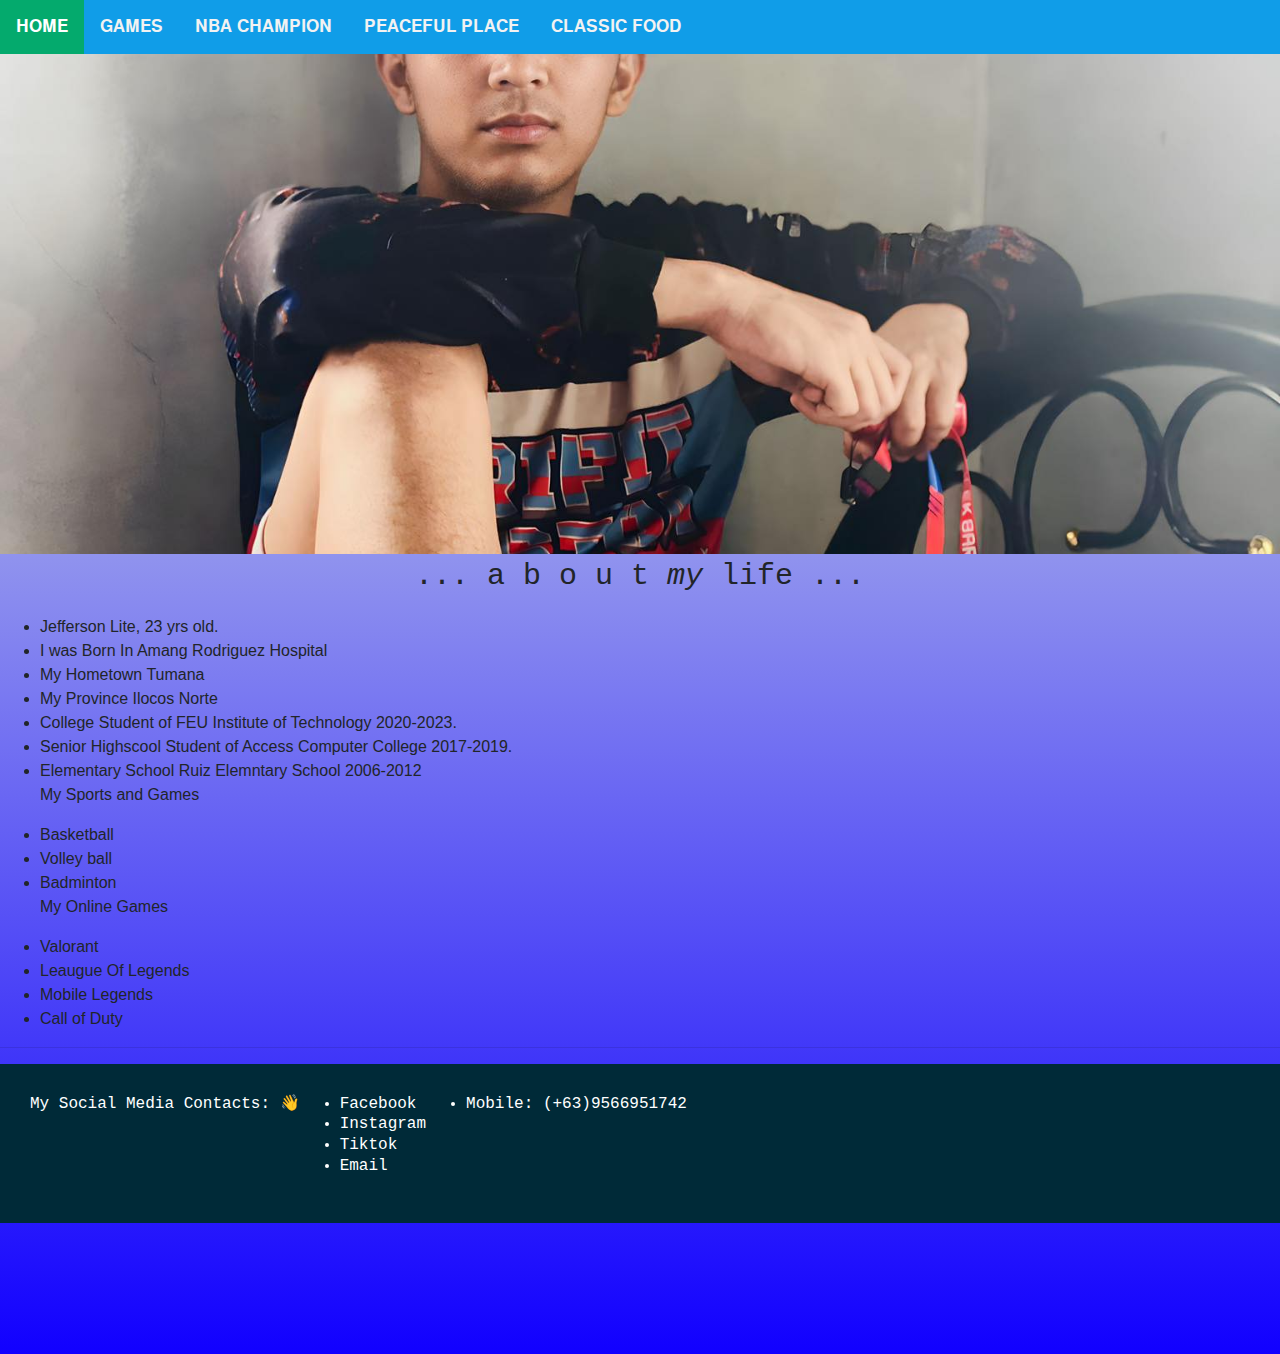
<file: index.html>
<!DOCTYPE html>
<html>
	<head>
		<link rel="stylesheet" href="https://maxcdn.bootstrapcdn.com/bootstrap/4.5.2/css/bootstrap.min.css">
		<link rel="stylesheet" type="text/css" href="Style.css">	
	</head>
<body>

			<div class="topnav" id="myTopnav">
				  <a href=index.html class="active">𝐇𝐎𝐌𝐄</a>
				  <a href=jimby.html>𝐆𝐀𝐌𝐄𝐒</a>
				  <a href=lite.html >𝐍𝐁𝐀 𝐂𝐇𝐀𝐌𝐏𝐈𝐎𝐍</a>
				  <a href=jeffy.html>𝐏𝐄𝐀𝐂𝐄𝐅𝐔𝐋 𝐏𝐋𝐀𝐂𝐄</a>
				  <a href=natoy.html> 𝐂𝐋𝐀𝐒𝐒𝐈𝐂 𝐅𝐎𝐎𝐃 </a>  

				
			</div>
		<div class="bg-image">
			<div class="bg-text">
				
			</div>
		</div>
		
		<div id="gradient">
		<p style="font-size:30px" align="center" id ="about">... a b o u t <em>my</em> life ...</p>
			<div >
				<ul>
					<li >Jefferson Lite, 23 yrs old. </li>
					<li >I was Born In Amang Rodriguez Hospital</li>
					<li >My  Hometown  Tumana </li>
					<li >My Province Ilocos Norte</li>
					
					
					<li>College Student of FEU Institute of Technology 2020-2023.</li>
					<li>Senior Highscool Student of Access Computer College 2017-2019.</li>
					<li>Elementary School Ruiz Elemntary School 2006-2012</li>
					
					
					
					
					<p> My Sports and Games 	</p>
					
					
					<li>Basketball</li>
					<li>Volley ball</li>	
					<li>Badminton</li>
					<p>My Online Games </p>
					<li>Valorant</li>
					<li>Leaugue Of Legends</li>
					<li>Mobile Legends</li>
					<li>Call of Duty</li>
				</ul>
			</div>
		<hr></hr>
		<footer>
			<div>
			  <p>My Social Media Contacts: 👋	</p>
			  
			</div>
			<div>
			  <ul id="footer">
				<li><a href="https://www.facebook.com/jefferson.lite.7?mibextid=LQQJ4d" id="footer" >Facebook</a></li>
				<li><a href="https://instagram.com/jl_2146?igshid=OGQ5ZDc2ODk2ZA==" id="footer">Instagram</a></li>
				<li><a href="https://www.tiktok.com/@jl_2146?_t=8fpOpTw7nNq&_r=1"id="footer">Tiktok</a></li>
				<li><a href="https://Jeffersonlite096@gmail.com " id="footer">Email</a></li>
				
			  </ul>
			</div>
				<div>
				  <ul id="footer">
					
					<li><a>Mobile: (+63)9566951742</a></li>
				  </ul>
				</div>
		</footer>
		<div>
			<script src="https://code.jquery.com/jquery-3.5.1.slim.min.js"></script>
			<script src="https://cdn.jsdelivr.net/npm/@popperjs/core@2.5.3/dist/umd/popper.min.js"></script>
			<script src="https://maxcdn.bootstrapcdn.com/bootstrap/4.5.2/js/bootstrap.min.js"></script>
</body>
</file>
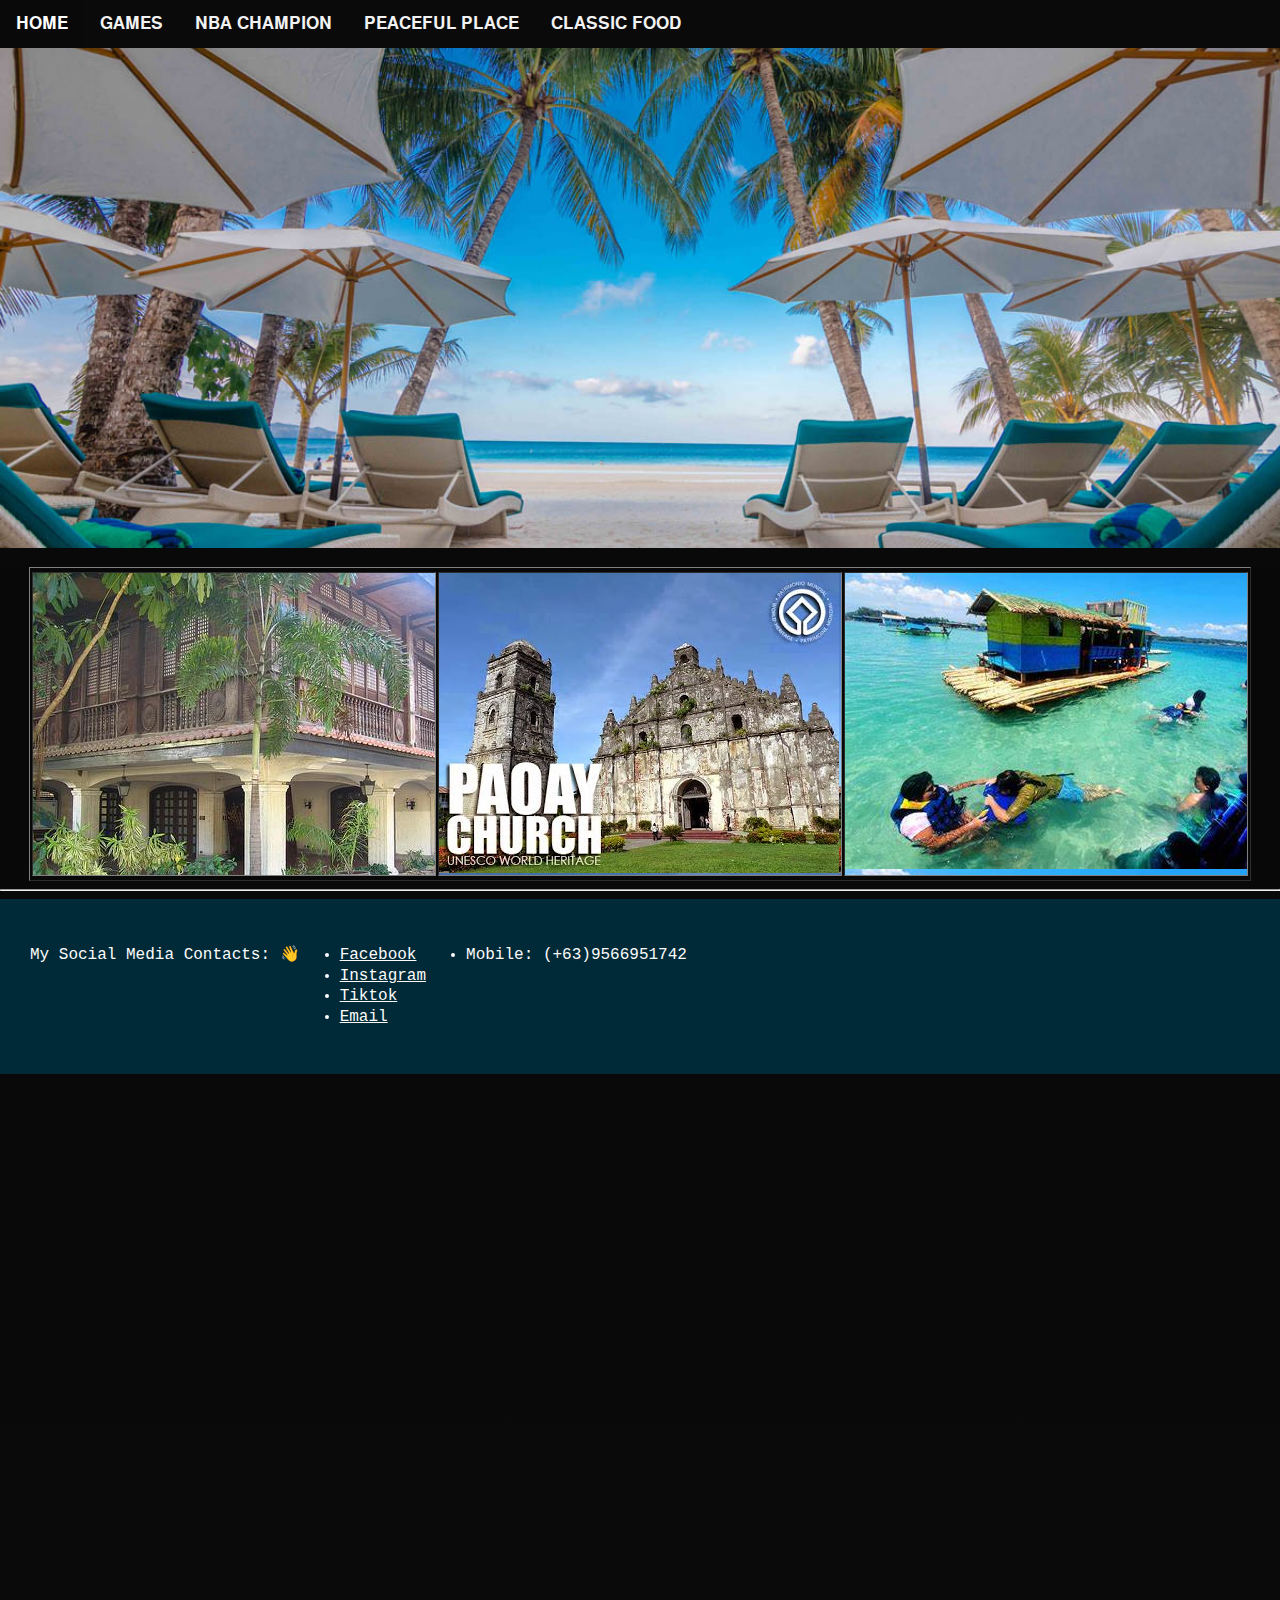
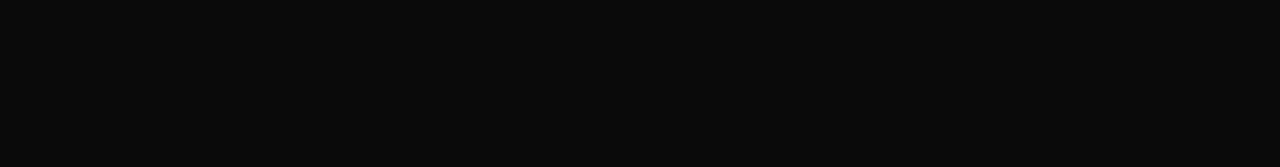
<file: jeffy.html>
<!DOCTYPE html>
<html>
	<head>
			<style>
			body {
			margin: 0;
			font-family: Arial, Helvetica, sans-serif;
			background-color:rgb(9, 9, 9);
		
			}
			 
			.bg-image {
			background-image: url("img/henan.jpg");
			background-color: #0c0000;
			height: 500px;
			background-position: center;
			background-repeat: no-repeat;
			background-size: cover;
			position: relative;
			}
			 
			.bg-text {
			text-align: center;
			position: absolute;
			top: 50%;
			left: 50%;
			transform: translate(-50%, -50%);
			color: rgb(76, 183, 218);
			}
			
	
			#gradient {
			  height: 1200px;
			  background-color:#67a7c7;
			  background-image: linear-gradient(rgb(8, 8, 8), rgb(10, 10, 10));
			}	
				
			</style>
			<style>
				/* Add a black background color to the top navigation */
			.topnav {
			  background-color: #0a0a0a;
			  overflow: hidden;
			}

			/* Style the links inside the navigation bar */
			.topnav a {
			  float: left;
			  display: block;
			  color: #f2f2f2;
			  text-align: center;
			  padding: 14px 16px;
			  text-decoration: none;
			  font-size: 17px;
			}

			/* Change the color of links on hover */
			.topnav a:hover {
			  background-color: #ddd;
			  color: black;
			}

			/* Add an active class to highlight the current page */
			.topnav a.active {
			  background-color: #090909;
			  color: white;
			}

			/* Hide the link that should open and close the topnav on small screens */
			.topnav .icon {
			  display: none;
			}
			</style>
			
			<style>
			footer {
			 
			  padding: 30px;
			  color: rgb(253, 252, 252);
		
			  
			  display: flex;
			  width: 100%;
			  background-color: #002a38;
			  line-height: 1.3;
			  font-family: Menlo, monospace;
			  	  
			}
			#footer {
		
			color:rgb(252, 251, 251);
			 
			}	
			#about{
			
			 font-family: Menlo, monospace;
			}
			#link {
		
			color:#090909;
			 
			}

			#table {
			
			background-repeat: no-repeat;

			
			}
			</style>
	</head>
<body>

			<div class="topnav" id="myTopnav">
				<a href=index.html class="active">𝐇𝐎𝐌𝐄</a>
				<a href=jimby.html>  𝐆𝐀𝐌𝐄𝐒</a>
				<a href=lite.html >𝐍𝐁𝐀 𝐂𝐇𝐀𝐌𝐏𝐈𝐎𝐍 </a>
                <a href=jeffy.html>𝐏𝐄𝐀𝐂𝐄𝐅𝐔𝐋 𝐏𝐋𝐀𝐂𝐄</a>
                <a href=natoy.html>𝐂𝐋𝐀𝐒𝐒𝐈𝐂 𝐅𝐎𝐎𝐃</a>  
</div>
		<div class="bg-image">
			<div class="bg-text">
				
			</div>
		</div>
		
		<div id="gradient">
		
			<div >
			
				<h3></h3>
				<table border=1 id="table" align="center">
					<tr>

					</tr>
					<tr>
						
                        
                        
                        <td  height ="300" width ="400"  style="background-image: url('img/tahanan.jpg');"</td>
					
						<td  height ="300" width ="400"  style="background-image: url('img/paoay.jpg');"</td>
						<td  height ="300" width ="400"  style="background-image: url('img/little.jpg');"</td>


                    </tr>
					<tr>
						

					</tr>
				</table>

			</div>
		<hr></hr>
		
        
        
        <footer>
			<div>
			  <p>My Social Media Contacts: 👋	</p>
			  <p><a href="macirba.com" id="footer" /a></p>
			</div>
			<div>
			  <ul id="footer">
				<li><a href="https://www.facebook.com/jefferson.lite.7?mibextid=LQQJ4d" id="footer" >Facebook</a></li>
				<li><a href="https://instagram.com/jl_2146?igshid=OGQ5ZDc2ODk2ZA==" id="footer">Instagram</a></li>
				<li><a href="https://www.tiktok.com/@jl_2146?_t=8fpOpTw7nNq&_r=1"id="footer">Tiktok</a></li>
				<li><a href="https://Jeffersonlite096@gmail.com " id="footer">Email</a></li>
				
			  </ul>
			</div>
				<div>
				  <ul id="footer">
					
					<li><a>Mobile: (+63)9566951742</a></li>
				  </ul>
				</div>
		</footer>
		<div>
</body>
</file>
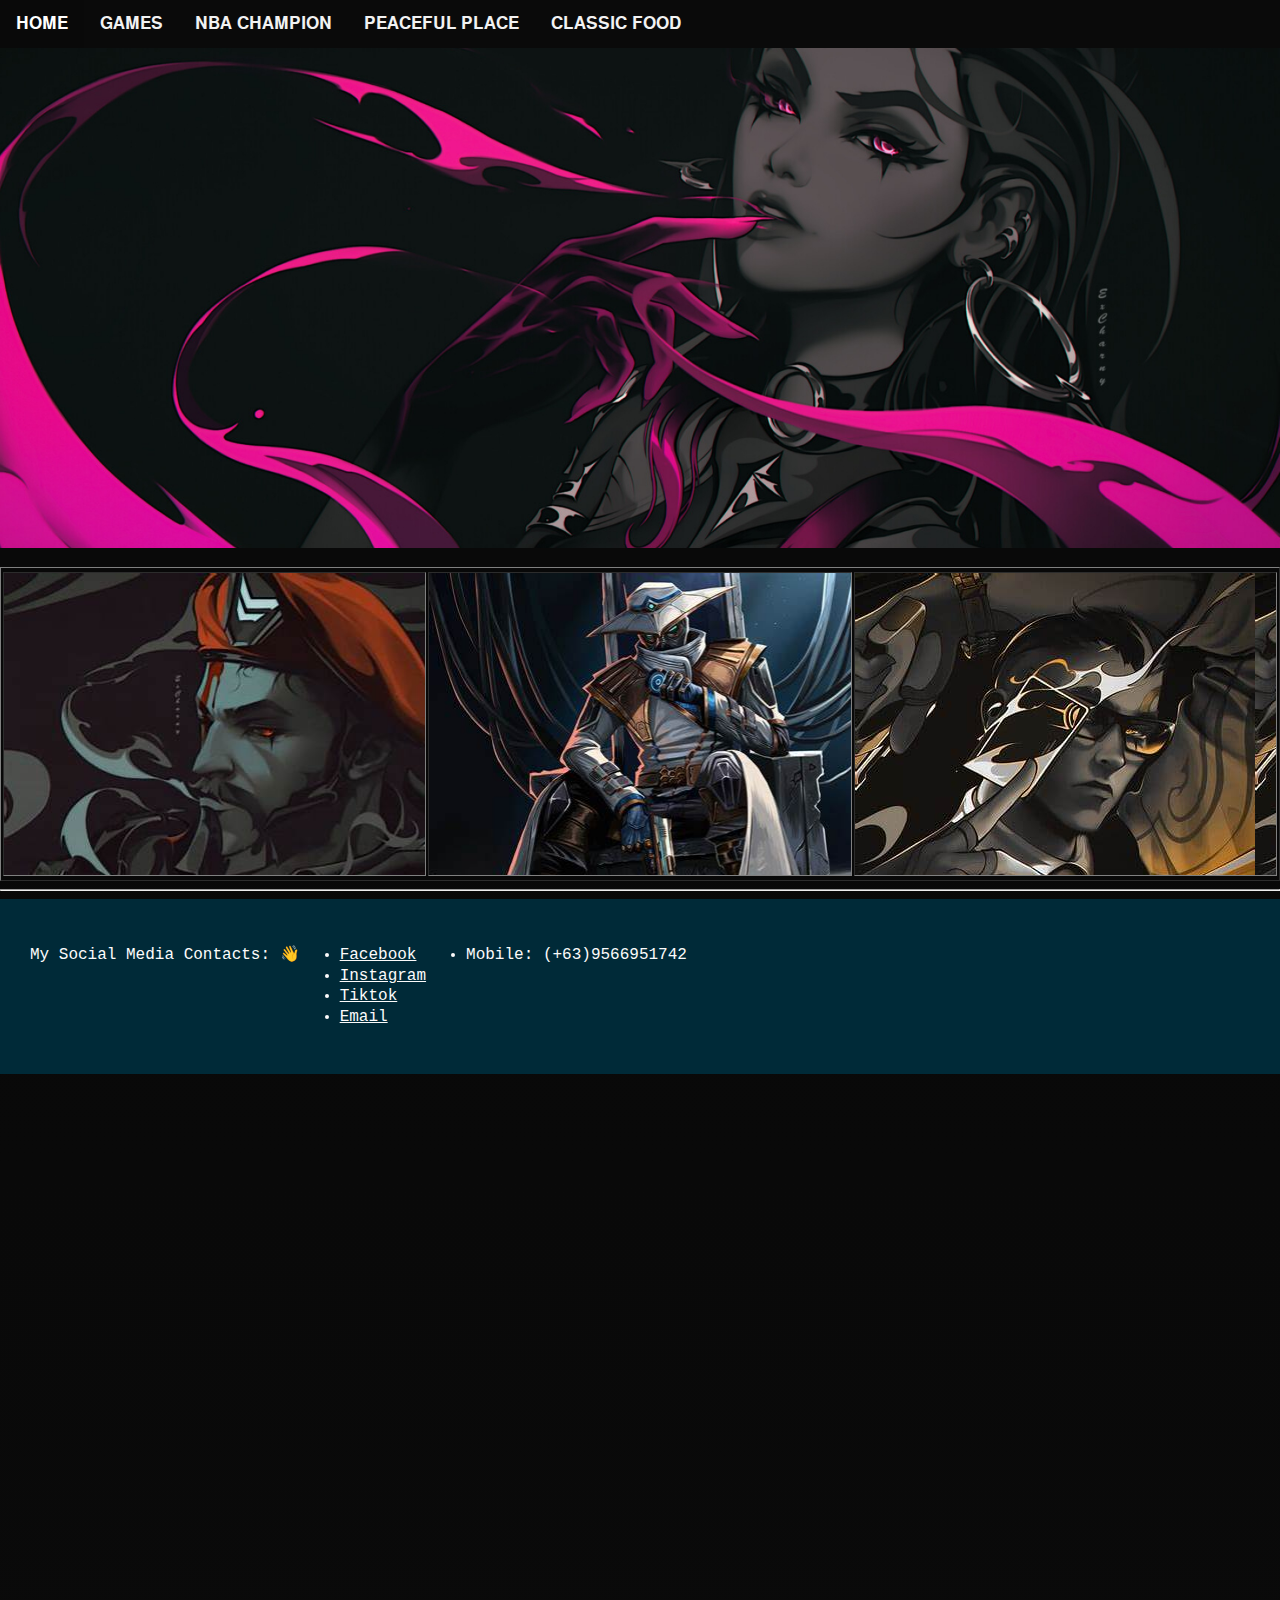
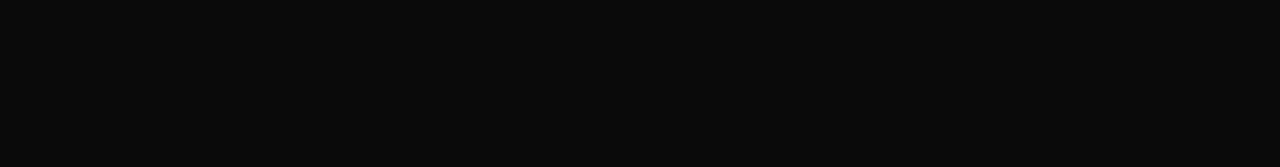
<file: jimby.html>
<!DOCTYPE html>
<html>
	<head>
			<style>
			body {
			margin: 0;
			font-family: Arial, Helvetica, sans-serif;
			background-color:rgb(9, 9, 9);
		
			}
			 
			.bg-image {
			background-image: url("img/reyna.jpg");
			background-color: #0c0000;
			height: 500px;
			background-position: center;
			background-repeat: no-repeat;
			background-size: cover;
			position: relative;
			}
			 
			.bg-text {
			text-align: center;
			position: absolute;
			top: 50%;
			left: 50%;
			transform: translate(-50%, -50%);
			color: rgb(76, 183, 218);
			}
			
	
			#gradient {
			  height: 1200px;
			  background-color:#67a7c7;
			  background-image: linear-gradient(rgb(8, 8, 8), rgb(10, 10, 10));
			}	
				
			</style>
			<style>
				/* Add a black background color to the top navigation */
			.topnav {
			  background-color: #0a0a0a;
			  overflow: hidden;
			}

			/* Style the links inside the navigation bar */
			.topnav a {
			  float: left;
			  display: block;
			  color: #f2f2f2;
			  text-align: center;
			  padding: 14px 16px;
			  text-decoration: none;
			  font-size: 17px;
			}

			/* Change the color of links on hover */
			.topnav a:hover {
			  background-color: #ddd;
			  color: black;
			}

			/* Add an active class to highlight the current page */
			.topnav a.active {
			  background-color: #090909;
			  color: white;
			}

			/* Hide the link that should open and close the topnav on small screens */
			.topnav .icon {
			  display: none;
			}
			</style>
			
			<style>
			footer {
			 
			  padding: 30px;
			  color: rgb(253, 252, 252);
		
			  
			  display: flex;
			  width: 100%;
			  background-color: #002a38;
			  line-height: 1.3;
			  font-family: Menlo, monospace;
			  	  
			}
			#footer {
		
			color:rgb(252, 251, 251);
			 
			}	
			#about{
			
			 font-family: Menlo, monospace;
			}
			#link {
		
			color:#090909;
			 
			}

			#table {
			
			background-repeat: no-repeat;

			
			}
			</style>
	</head>
<body>

			<div class="topnav" id="myTopnav">
				<a href=index.html class="active">𝐇𝐎𝐌𝐄</a>
				<a href=jimby.html>𝐆𝐀𝐌𝐄𝐒</a>
				<a href=lite.html >𝐍𝐁𝐀 𝐂𝐇𝐀𝐌𝐏𝐈𝐎𝐍</a>
				<a href=jeffy.html>𝐏𝐄𝐀𝐂𝐄𝐅𝐔𝐋 𝐏𝐋𝐀𝐂𝐄</a>
				<a href=natoy.html> 𝐂𝐋𝐀𝐒𝐒𝐈𝐂 𝐅𝐎𝐎𝐃 </a>  	  
				
			</div>
		<div class="bg-image">
			<div class="bg-text">
				
			</div>
		</div>
		
		<div id="gradient">
		
			<div >
			
				<h3></h3>
				<table border=1 id="table" align="center">
					<tr>

					</tr>
					<tr>
					
					
						<td  height ="300" width ="500"  style="background-image: url('img/brim.jpg');"</td>
						<td  height ="300" width ="500"  style="background-image: url('img/cypher.jpg');"</td>
						<td  height ="300" width ="500"  style="background-image: url('img/chamber.jpg');"</td>
						
						</tr>
					<tr>
						

					</tr>
				</table>

			</div>
		<hr></hr>
		<footer>
			<div>
			  <p>My Social Media Contacts: 👋	</p>
			  <p><a href="macirba.com" id="footer" /a></p>
			</div>
			<div>
			  <ul id="footer">
				<li><a href="https://www.facebook.com/jefferson.lite.7?mibextid=LQQJ4d" id="footer" >Facebook</a></li>
				<li><a href="https://instagram.com/jl_2146?igshid=OGQ5ZDc2ODk2ZA==" id="footer">Instagram</a></li>
				<li><a href="https://www.tiktok.com/@jl_2146?_t=8fpOpTw7nNq&_r=1"id="footer">Tiktok</a></li>
				<li><a href="https://Jeffersonlite096@gmail.com " id="footer">Email</a></li>
				
			  </ul>
			</div>
				<div>
				  <ul id="footer">
					
					<li><a>Mobile: (+63)9566951742</a></li>
				  </ul>
				</div>
		</footer>
		<div>
</body>
</file>
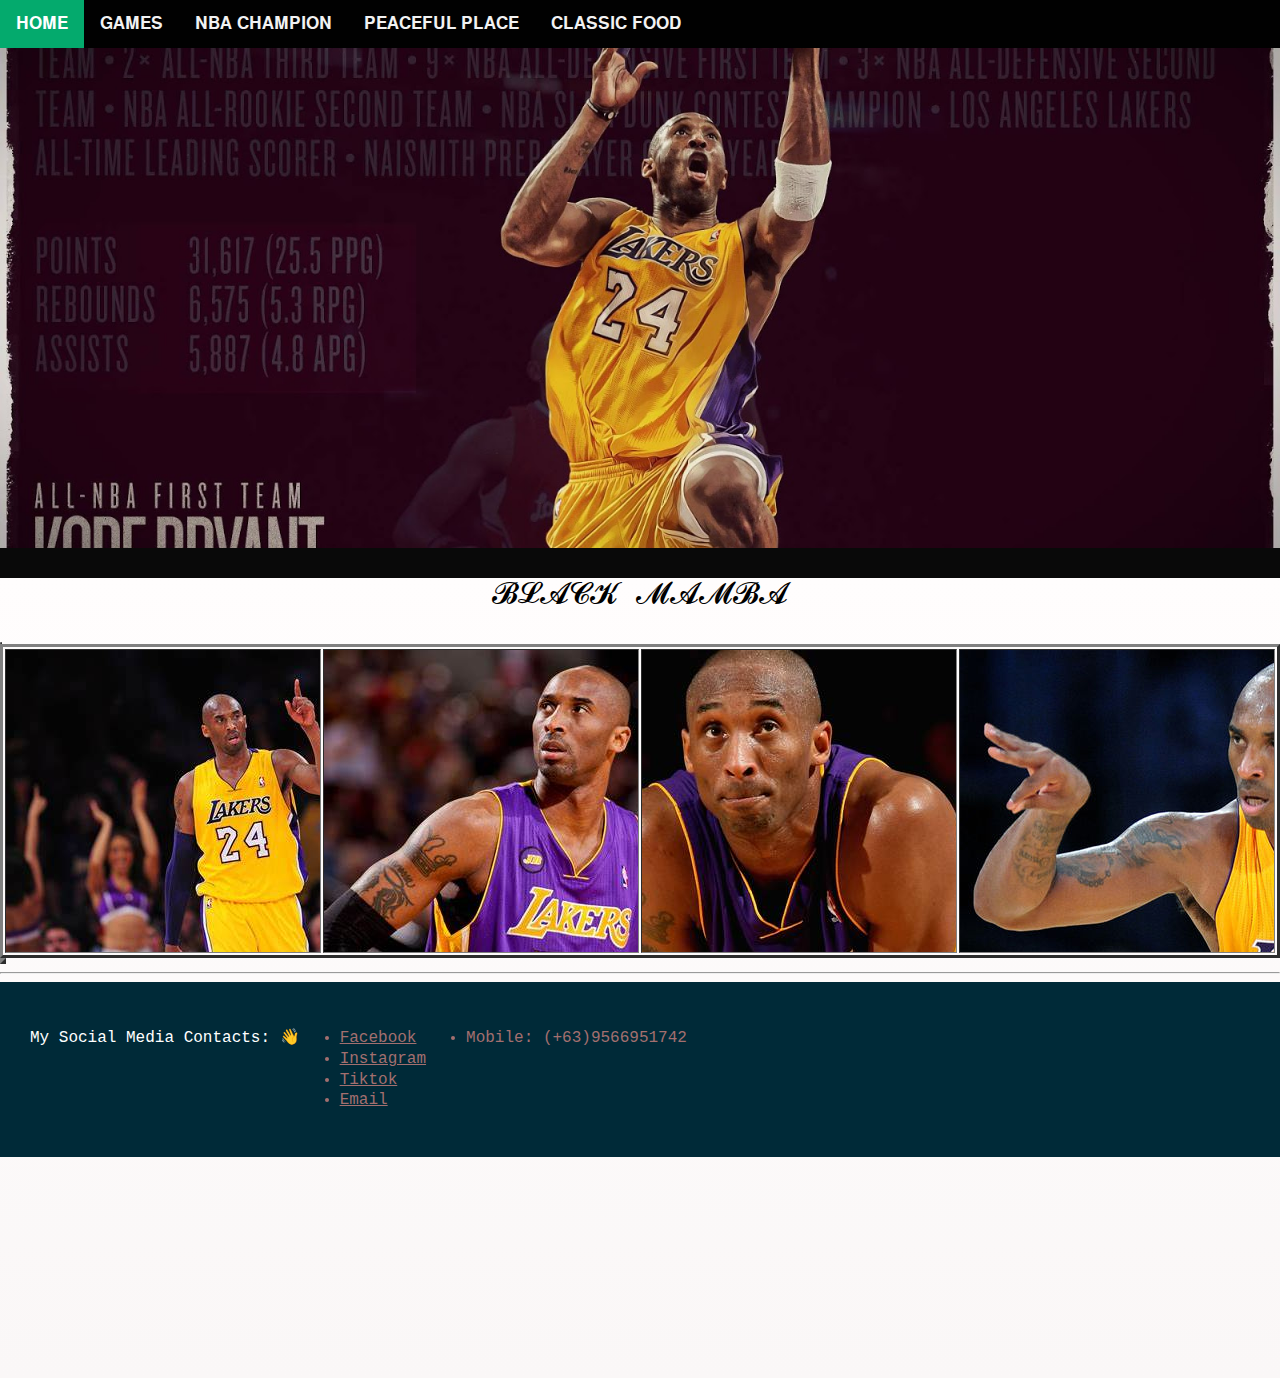
<file: lite.html>
<!DOCTYPE html>
<html>
	<head>
			<style>
			body {
			margin: 0;
			font-family: Arial, Helvetica, sans-serif;
			background-color:rgb(9, 9, 9);
		
			}
			 
			.bg-image {
			background-image: url("img/kobe.jpg");
			background-color: #cccccc;
			height: 500px;
			background-position: center;
			background-repeat: no-repeat;
			background-size: cover;
			position: relative;
			}
			 
			.bg-text {
			text-align: center;
			position: absolute;
			top: 50%;
			left: 50%;
			transform: translate(-50%, -50%);
			color: rgb(12, 0, 0);
			}
			
	
			#gradient {
			  height: 800px;
			  background-color:#000000;
			  background-image: linear-gradient(rgb(255, 253, 253), rgb(250, 247, 247));
			}	
				
			</style>
			<style>
				/* Add a black background color to the top navigation */
			.topnav {
			  background-color: #010101;
			  overflow: hidden;
			}

			/* Style the links inside the navigation bar */
			.topnav a {
			  float: left;
			  display: block;
			  color: #f2f2f2;
			  text-align: center;
			  padding: 14px 16px;
			  text-decoration: none;
			  font-size: 17px;
			}

			/* Change the color of links on hover */
			.topnav a:hover {
			  background-color: #ddd;
			  color: black;
			}

			/* Add an active class to highlight the current page */
			.topnav a.active {
			  background-color: #04AA6D;
			  color: white;
			}

			/* Hide the link that should open and close the topnav on small screens */
			.topnav .icon {
			  display: none;
			}
			</style>
			
			<style>
			footer {
			 
			  padding: 30px;
			  color: white;
		
			  
			  display: flex;
			  width: 100%;
			  background-color: #002a38;
			  line-height: 1.3;
			  font-family: Menlo, monospace;
			  	  
			}
			#footer {
		
			color:rgb(163, 111, 111);
			 
			}	
			#about{
			
			 font-family: Menlo, monospace;
			}
			#link {
		
			color:#002a38;
			 
			}

			#table {
			
			background-repeat: no-repeat;

			
			}
			</style>
	</head>
<body>

			<div class="topnav" id="myTopnav">
				<a href=index.html class="active">𝐇𝐎𝐌𝐄</a>
				<a href=jimby.html> 𝐆𝐀𝐌𝐄𝐒</a>
				<a href=lite.html >𝐍𝐁𝐀 𝐂𝐇𝐀𝐌𝐏𝐈𝐎𝐍 </a>
				<a href=jeffy.html>𝐏𝐄𝐀𝐂𝐄𝐅𝐔𝐋 𝐏𝐋𝐀𝐂𝐄 </a>
				<a href=natoy.html>𝐂𝐋𝐀𝐒𝐒𝐈𝐂 𝐅𝐎𝐎𝐃 </a>  
				  
				  
				
			</div>
		<div class="bg-image">
			<div class="bg-text">
				
				
			</div>
		</div>
		
		<div id="gradient">
		<p style="font-size:30px" align="center" id ="about"> 𝓑𝓛𝓐𝓒𝓚 𝓜𝓐𝓜𝓑𝓐</p>
			<div >
			
				<h3></h3>
				<table border=1 id="table">
					<tr>

					</tr>
					<tr>
						
						
					

					</tr>

				</table>
				<table border = 3>
					<tr>
						<td  height ="300" width ="400"  style="background-image: url('img/kob.jpg');"</td>
						<td  height ="300" width ="400"  style="background-image: url('img/lakers.jpg');"</td>
						<td  height ="300" width ="400"  style="background-image: url('img/cute.png');"</td>
						<td  height ="300" width ="400"  style="background-image: url('img/focus.jpg');"</td>
					</tr>
				</table>
				<table border = 3>
					<tr>
					
					
					</tr>
				</div>
				</table>

			</div>
		<hr></hr>
		<footer>
			<div>
			  <p>My Social Media Contacts: 👋	</p>
			 
			</div>
			<div>
			  <ul id="footer">
				<li><a href="https://www.facebook.com/jefferson.lite.7?mibextid=LQQJ4d" id="footer" >Facebook</a></li>
				<li><a href="https://instagram.com/jl_2146?igshid=OGQ5ZDc2ODk2ZA==" id="footer">Instagram</a></li>
				<li><a href="https://www.tiktok.com/@jl_2146?_t=8fpOpTw7nNq&_r=1"id="footer">Tiktok</a></li>
				<li><a href="https://Jeffersonlite096@gmail.com " id="footer">Email</a></li>
			  </ul>
			</div>
				<div>
				  <ul id="footer">
					
					<li><a>Mobile: (+63)9566951742</a></li>
			
				  </ul>

		</footer>
		<div>
</body>
</file>
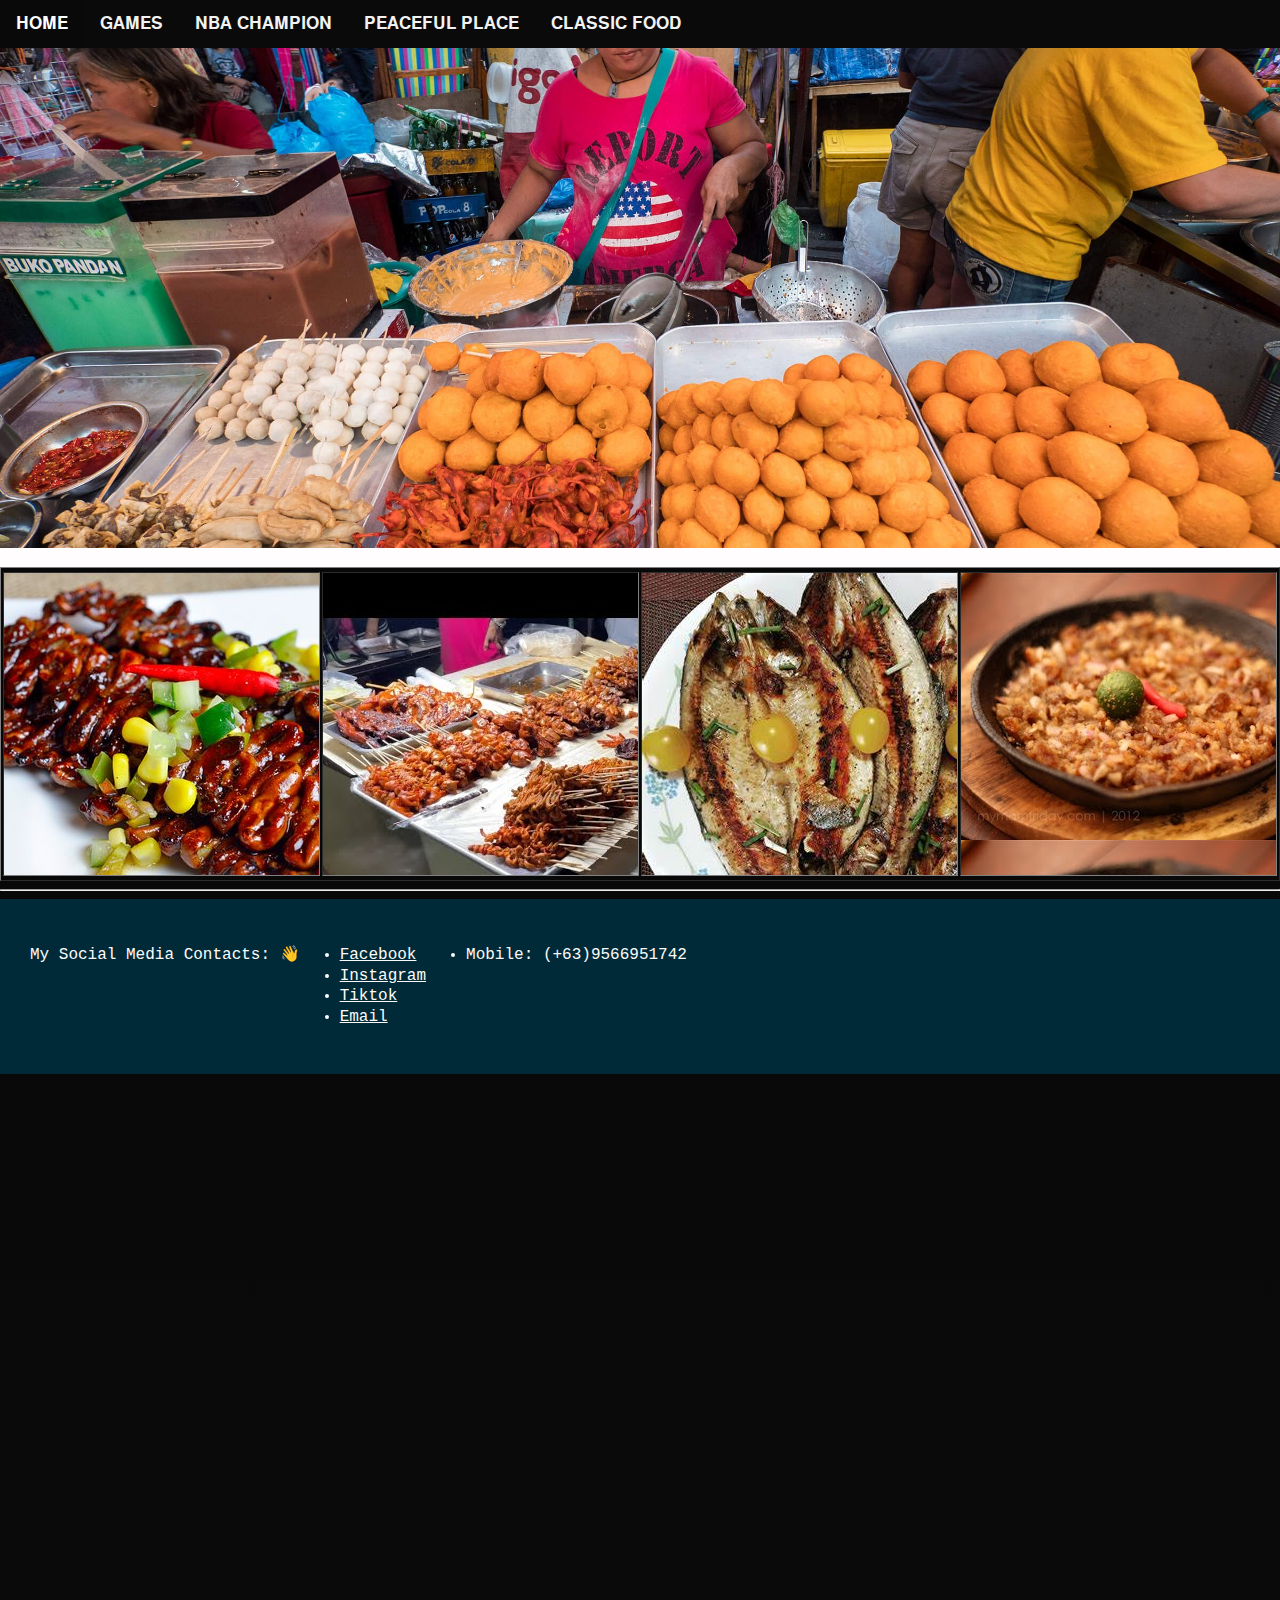
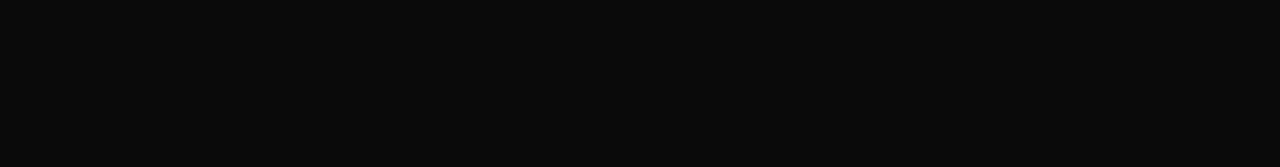
<file: natoy.html>
<!DOCTYPE html>
<html>
	<head>
			<style>
			body {
			margin: 0;
			font-family: Arial, Helvetica, sans-serif;
			background-color:rgb(255, 253, 253);
		
			}
			 
			.bg-image {
			background-image: url("img/kwek.jpg");
			background-color: #0c0000;
			height: 500px;
			background-position: center;
			background-repeat: no-repeat;
			background-size: cover;
			position: relative;
			}
			 
			.bg-text {
			text-align: center;
			position: absolute;
			top: 50%;
			left: 50%;
			transform: translate(-50%, -50%);
			color: rgb(76, 183, 218);
			}
			
	
			#gradient {
			  height: 1200px;
			  background-color:#67a7c7;
			  background-image: linear-gradient(rgb(8, 8, 8), rgb(10, 10, 10));
			}	
				
			</style>
			<style>
				/* Add a black background color to the top navigation */
			.topnav {
			  background-color: #0a0a0a;
			  overflow: hidden;
			}

			/* Style the links inside the navigation bar */
			.topnav a {
			  float: left;
			  display: block;
			  color: #f2f2f2;
			  text-align: center;
			  padding: 14px 16px;
			  text-decoration: none;
			  font-size: 17px;
			}

			/* Change the color of links on hover */
			.topnav a:hover {
			  background-color: #ddd;
			  color: black;
			}

			/* Add an active class to highlight the current page */
			.topnav a.active {
			  background-color: #090909;
			  color: white;
			}

			/* Hide the link that should open and close the topnav on small screens */
			.topnav .icon {
			  display: none;
			}
			</style>
			
			<style>
			footer {
			 
			  padding: 30px;
			  color: rgb(253, 252, 252);
		
			  
			  display: flex;
			  width: 100%;
			  background-color: #002a38;
			  line-height: 1.3;
			  font-family: Menlo, monospace;
			  	  
			}
			#footer {
		
			color:rgb(252, 251, 251);
			 
			}	
			#about{
			
			 font-family: Menlo, monospace;
			}
			#link {
		
			color:#090909;
			 
			}

			#table {
			
			background-repeat: no-repeat;

			
			}
			</style>
	</head>
<body>

			<div class="topnav" id="myTopnav">
				<a href=index.html class="active">𝐇𝐎𝐌𝐄</a>
				<a href=jimby.html> 𝐆𝐀𝐌𝐄𝐒</a>
				<a href=lite.html >𝐍𝐁𝐀 𝐂𝐇𝐀𝐌𝐏𝐈𝐎𝐍 </a>
				<a href=jeffy.html>𝐏𝐄𝐀𝐂𝐄𝐅𝐔𝐋 𝐏𝐋𝐀𝐂𝐄</a>
				<a href=natoy.html> 𝐂𝐋𝐀𝐒𝐒𝐈𝐂 𝐅𝐎𝐎𝐃</a>  
				
			</div>
		<div class="bg-image">
			<div class="bg-text">
				
			</div>
		</div>
		
		<div id="gradient">
			
			<div >
			
				<h3></h3>
				<table border=1 id="table" align="center">
					<tr>

					</tr>
					<tr>
						
                        
                         <td  height ="300" width ="400"  style="background-image: url('img/isaww.jpg');"</td>
                         <td  height ="300" width ="400"  style="background-image: url('img/food2.jpg');"</td>
                         <td  height ="300" width ="400"  style="background-image: url('img/food8.jpg');"</td>
                         <td  height ="300" width ="400"  style="background-image: url('img/food4.jpg');"</td>  
                            
                      
                    
         
                    </tr>
			
                    <tr>
					
                        

					</tr>
				</table>

			</div>
		<hr></hr>
		<footer>
			<div>
			  <p>My Social Media Contacts: 👋	</p>
			  <p><a href="macirba.com" id="footer" /a></p>
			</div>
			<div>
			  <ul id="footer">
				<li><a href="https://www.facebook.com/jefferson.lite.7?mibextid=LQQJ4d" id="footer" >Facebook</a></li>
				<li><a href="https://instagram.com/jl_2146?igshid=OGQ5ZDc2ODk2ZA==" id="footer">Instagram</a></li>
				<li><a href="https://www.tiktok.com/@jl_2146?_t=8fpOpTw7nNq&_r=1"id="footer">Tiktok</a></li>
				<li><a href="https://Jeffersonlite096@gmail.com " id="footer">Email</a></li>
				
			  </ul>
			</div>
				<div>
				  <ul id="footer">
					
					<li><a>Mobile: (+63)9566951742</a></li>
				  </ul>
				</div>
		</footer>
		<div>
</body>
</file>
<file: Style.css>
body {
                margin: 0;
                font-family: Arial, Helvetica, sans-serif;
                background-color:rgb(8, 9, 8);
		
			}
			 
			.bg-image {
                background-image: url("img/pangit.jpg");
                background-color: #cccccc;
                height: 500px;
                background-position: center;
                background-repeat: no-repeat;
                background-size: cover;
                position: relative;
			}
			 
			.bg-text {
                text-align: center;
                position: absolute;
                top: 50%;
                left: 50%;
                transform: translate(-50%, -50%);
                color: white;
			}
			
	
			#gradient {
			  height: 800px;
			  background-color:#0c0c0c;
			  background-image: linear-gradient(rgb(144, 147, 238), rgb(17, 0, 255));
			}	
				

				/* Add a black background color to the top navigation */
			.topnav {
			  background-color: #109de8;
			  overflow: hidden;
			}

			/* Style the links inside the navigation bar */
			.topnav a {
			  float: left;
			  display: block;
			  color: #f2f2f2;
			  text-align: center;
			  padding: 14px 16px;
			  text-decoration: none;
			  font-size: 17px;
			}

			/* Change the color of links on hover */
			.topnav a:hover {
			  background-color: #ddd;
			  color: black;
			}

			/* Add an active class to highlight the current page */
			.topnav a.active {
			  background-color: #04AA6D;
			  color: white;
			}

			/* Hide the link that should open and close the topnav on small screens */
			.topnav .icon {
			  display: none;
			}

			footer {
			 
			  padding: 30px;
			  color: white;
		
			  
			  display: flex;
			  width: 100%;
			  background-color: #002a38;
			  line-height: 1.3;
			  font-family: Menlo, monospace;
			  	  
			}
			#footer {
		
			color:white;
			 
			}	
			#about{
			
			 font-family: Menlo, monospace;
			}
			#link {
		
			color:#002a38;
			 
			}
</file>
